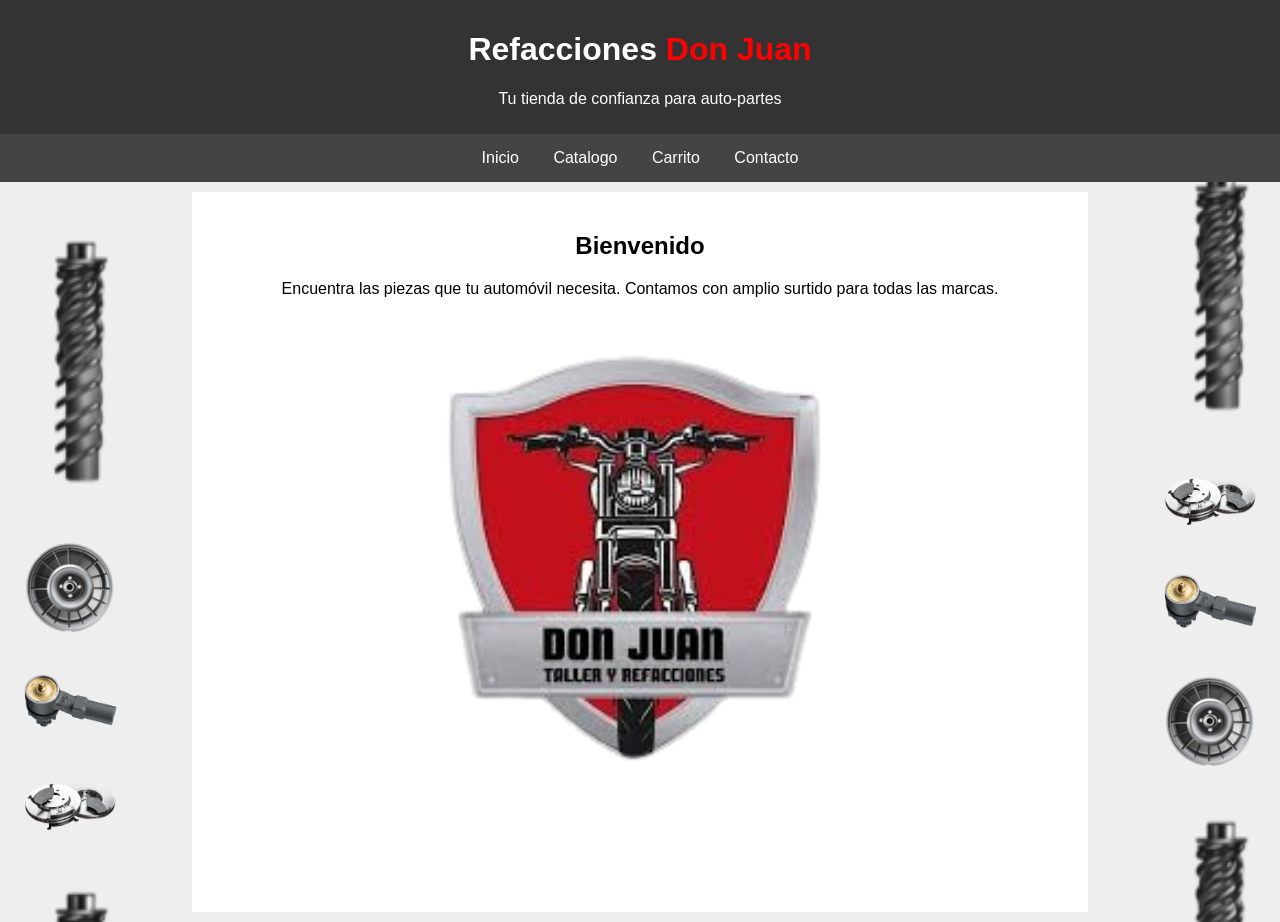
<file: index.html>
<html>
<head>
    <title>Refacciones Don Juan</title>
    <link rel="stylesheet" href="estilos.css">
</head>

<body>

    <div class="header">
    <h1>Refacciones <span>Don Juan</span></h1>
        <p>Tu tienda de confianza para auto-partes</p>
    </div>

    <div class="navbar">
        <a href="index.html">Inicio</a>
        <a href="catalogo.html">Catalogo</a>
        <a href="carrito.html">Carrito</a>
        <a href="contacto.html">Contacto</a>
        
    </div>

    <div class="contenido">
        <h2>Bienvenido</h2>
        <p>Encuentra las piezas que tu automóvil necesita. Contamos con amplio surtido para todas las marcas.</p>
        <img src="imagenes/logo don juan.png">
        
    </div>
    
    
    <!-- imagenes de las columnas -->

<div class="pilar pilar-izquierdo">
    
    <div class="cinta-imagenes">
        <img src="imagenes/pieza de direccion.png">
        <img src="imagenes/balatas.png">
        <img src="imagenes/suspencion de carro.png">
        <img src="imagenes/rin de carro.png">
        <img src="imagenes/pieza de direccion.png">
        <img src="imagenes/balatas.png">
        <img src="imagenes/suspencion de carro.png">
        <img src="imagenes/rin de carro.png">
        <img src="imagenes/pieza de direccion.png">
        <img src="imagenes/balatas.png">
        <img src="imagenes/suspencion de carro.png">
        <img src="imagenes/rin de carro.png">
    </div>
</div>

<div class="pilar pilar-derecho">
    <div class="cinta-imagenes">
        <img src="imagenes/rin de carro.png">
        <img src="imagenes/suspencion de carro.png">
        <img src="imagenes/balatas.png">
        <img src="imagenes/pieza de direccion.png">
        <img src="imagenes/rin de carro.png">
        <img src="imagenes/suspencion de carro.png">
        <img src="imagenes/balatas.png">
        <img src="imagenes/pieza de direccion.png">
        <img src="imagenes/rin de carro.png">
        <img src="imagenes/suspencion de carro.png">
        <img src="imagenes/balatas.png">
        <img src="imagenes/pieza de direccion.png">
    </div>
</div>


        <script src="funciones.js"></script>
</body>
</html>
</file>
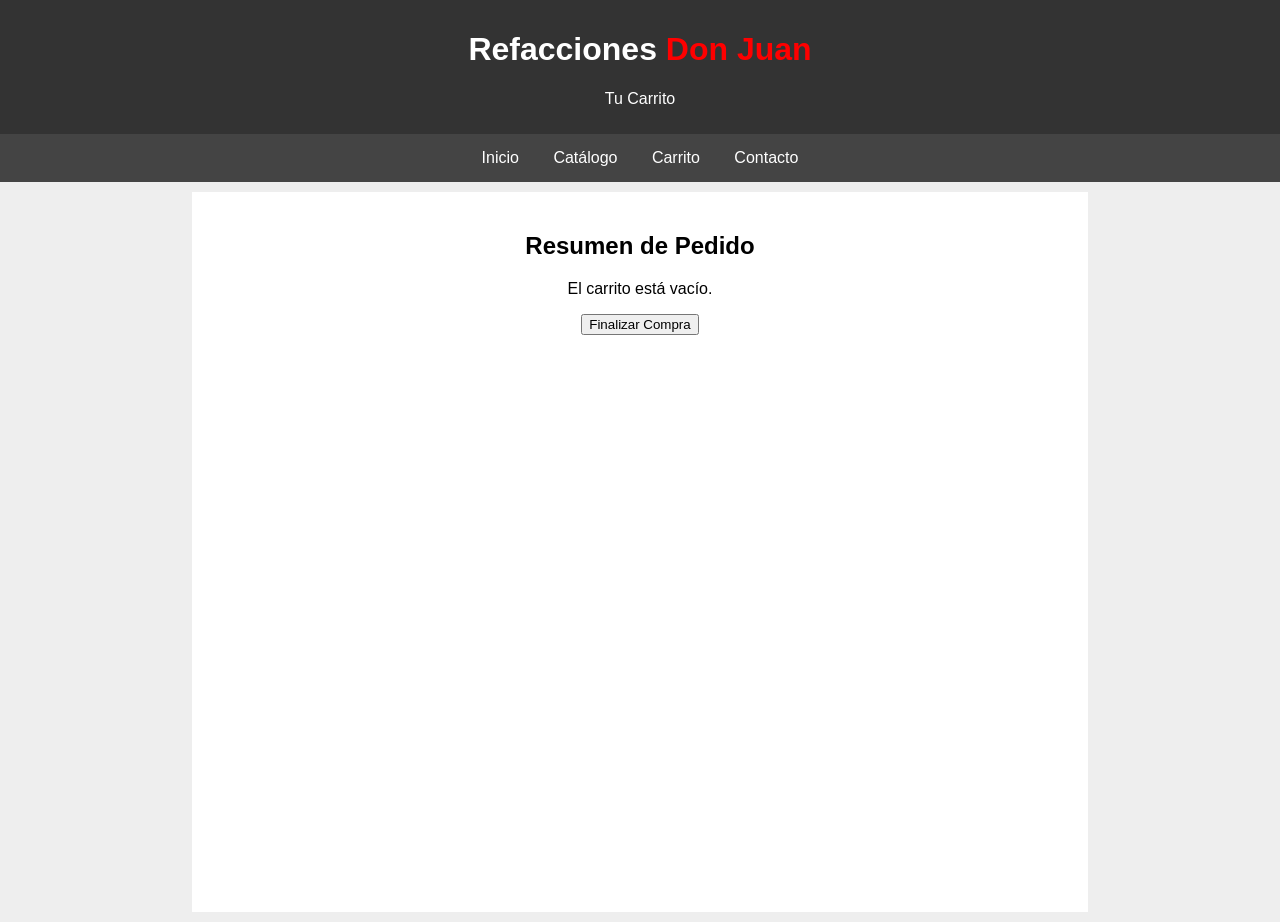
<file: carrito.html>
<!DOCTYPE html>
<html lang="es">
<head>
    <meta charset="UTF-8">
    <title>Carrito - Refacciones Don Juan</title>
    <link rel="stylesheet" href="estilos.css">
</head>
<body onload="mostrarCarrito()">
    <div class="header">
        <h1>Refacciones <span>Don Juan</span></h1>
        <p>Tu Carrito</p>
    </div>

    <div class="navbar">
        <a href="index.html">Inicio</a>
        <a href="catalogo.html">Catálogo</a>
        <a href="carrito.html" class="active">Carrito</a>
        <a href="contacto.html">Contacto</a>
    </div>

    <div class="contenido">
        <h2>Resumen de Pedido</h2>
        <div id="lista-carrito" class="resumen-carrito">
            </div>
        <button class="btn-finalizar" onclick="finalizarCompra()">Finalizar Compra</button>
    </div>

    <script src="funciones.js"></script>
</body>
</html>
</file>
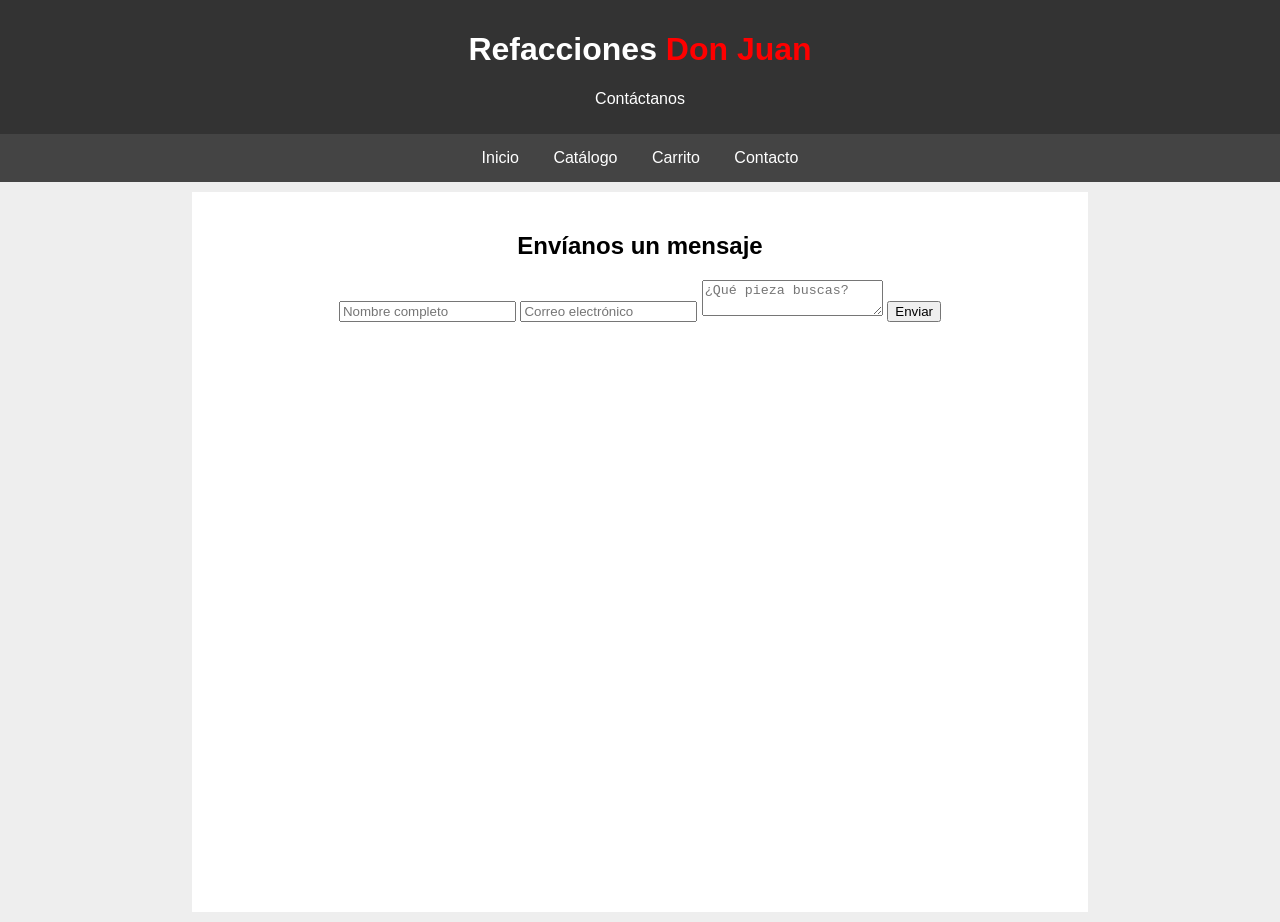
<file: contacto.html>
<!DOCTYPE html>
<html lang="es">
<head>
    <meta charset="UTF-8">
    <title>Contacto - Refacciones Don Juan</title>
    <link rel="stylesheet" href="estilos.css">
</head>
<body>
    <div class="header">
        <h1>Refacciones <span>Don Juan</span></h1>
        <p>Contáctanos</p>
    </div>

    <div class="navbar">
        <a href="index.html">Inicio</a>
        <a href="catalogo.html">Catálogo</a>
        <a href="carrito.html">Carrito</a>
        <a href="contacto.html" class="active">Contacto</a>
    </div>

    <div class="contenido">
        <h2>Envíanos un mensaje</h2>
        <div class="form-contacto">
            <input type="text" id="nombre" placeholder="Nombre completo">
            <input type="email" id="email" placeholder="Correo electrónico">
            <textarea id="mensaje" placeholder="¿Qué pieza buscas?"></textarea>
            <button type="button" class="btn-enviar" onclick="validarFormulario()">Enviar</button>
        </div>
    </div>

    <script src="funciones.js"></script>
</body>
</html>
</file>
<file: estilos.css>
body {
    font-family: sans-serif;
    background-color: #eeeeee; /*color del fondo de bienvenidos(es blanco)*/
    margin: 0;
}

.header {
    background-color: #333333; /*gris oscuro*/
    color: white;
    text-align: center;
    padding: 10px;
}
/*don juan en rojo*/
.header span {
    color: red; 
}

.navbar {
    background-color: #444444;/*gris claro*/
    text-align: center;
}

.navbar a {
    color: white;
    text-decoration: none;
    padding: 15px;
    display: inline-block;
    
}

/*coso que hace q se ponga rojo al poner el mouse*/
.navbar a:hover {
    background-color: red;
}

.contenido {
    /*el  bloque blanco del texto "bienvenidos"*/
    background-color: white;
    width: 70%;
    margin: 10px auto;
    padding: 20px;
    text-align: center;
    min-height: 80vh; 
    box-sizing: border-box; 
}


/* columnas de imagenes*/
.pilar {
    position: fixed;
    top: 0;
    width: 100px;
    z-index: -1;
}


.pilar-izquierdo { 
    left: 20;
    display: flex;
    flex-direction: column;
    animation: mover 10s linear infinite; }

    .pilar-derecho { 
    right: 20;
    display: flex;
    flex-direction: column;
    animation: mover 10s linear infinite;
    animation-direction: reverse; }

    /* Estilo de las piezas */
.cinta-imagenes img {
    width: 100%; /* tamaño de la imagen*/
    margin: 20px auto; /* Espacio entre cada imagen */
}


@keyframes mover {
    0% { transform: translateY(0); }
    100% { transform: translateY(-33.333%); }
}

/*PESTAÑA CATÁLOGO*/
.grid-productos {
    display: flex;
    justify-content: space-around;
    flex-wrap: wrap;
    gap: 20px;
}

.producto-card {
    border: 1px solid #ddd;
    padding: 15px;
    width: 200px;
    border-radius: 5px;
}

.producto-card img {
    width: 100px;
    height: auto;
}

.producto-card button {
    background-color: red;
    color: white;
    border: none;
    padding: 10px;
    cursor: pointer;
    border-radius: 3px;
}

/*PESTAÑA CARRITO*/
.tabla-carrito {
    border: 2px dashed #ccc;
    padding: 40px;
    margin-bottom: 20px;
}

.btn-rojo {
    background-color: red;
    color: white;
    padding: 15px 30px;
    border: none;
    font-size: 18px;
    cursor: pointer;
}

/*PESTAÑA CONTACTO*/
.formulario-contacto input, 
.formulario-contacto textarea {
    width: 80%;
    padding: 10px;
    margin: 10px 0;
    border: 1px solid #ccc;
    border-radius: 4px;
}

.formulario-contacto textarea {
    height: 100px;
}

.formulario-contacto button {
    background-color: #333;
    color: white;
    padding: 10px 20px;
    border: none;
    cursor: pointer;
}

.formulario-contacto button:hover {
    background-color: red;
}

/* ==========================================
   DISEÑO DEL BUSCADOR EN CATÁLOGO
   ========================================== */
.buscador-contenedor {
    margin-bottom: 30px;
    display: flex;
    justify-content: center;
    gap: 10px;
}

.buscador-contenedor input {
    padding: 10px;
    width: 300px;
    border: 1px solid #ccc;
    border-radius: 4px;
}

.buscador-contenedor button {
    padding: 10px 20px;
    background-color: #333;
    color: white;
    border: none;
    border-radius: 4px;
    cursor: pointer;
}

.buscador-contenedor button:hover {
    background-color: red;
}
</file>
